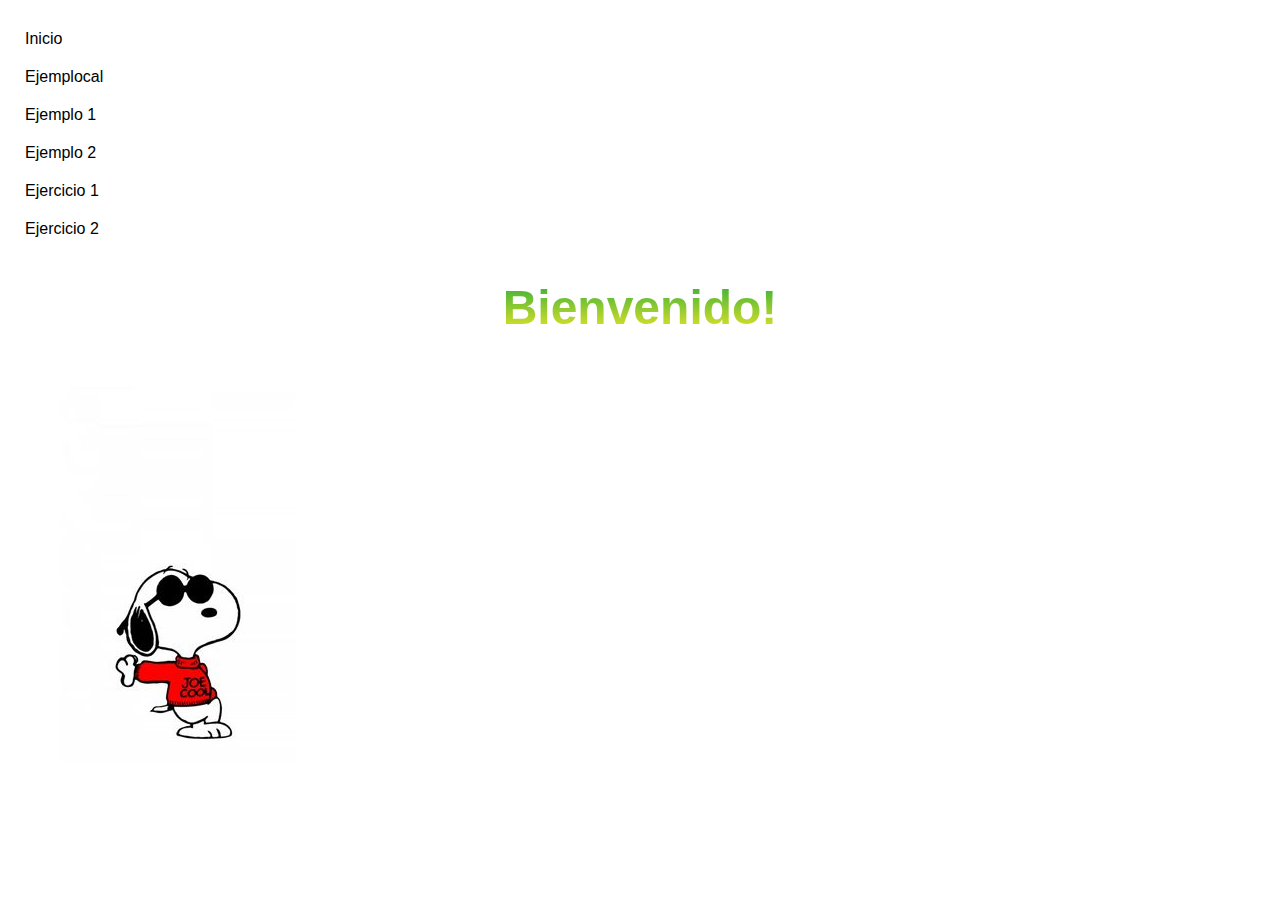
<file: index.html>
﻿<!DOCTYPE html>

<html lang="en" xmlns="http://www.w3.org/1999/xhtml">
<head>
    <meta charset="utf-8" />
    <title>inicio</title>
    <meta name="viewport" content="width=device-width, initial-scale=1.o">
    <link rel="stylesheet" href="css/estilo.css">
    <style>
        /* Estilos para el título llamativo */
        .titulo-inicio {
            font-size: 48px;
            font-weight: bold;
            background: linear-gradient(to bottom, #2bad39, #f1e628);
            -webkit-background-clip: text;
            -webkit-text-fill-color: transparent;
            text-align: center;
        }
    </style>
</head>
<body>
    <nav>
        <ul>
            <li><a href="index.html">Inicio</a></li>
            <li><a href="ejemplocal.html">Ejemplocal</a></li>
            <li><a href="ejemplo1.html">Ejemplo 1</a></li>
            <li><a href="ejemplo2.html">Ejemplo 2</a></li>
            <li><a href="ejercicio1.html">Ejercicio 1</a></li>
            <li><a href="ejercicio2.html">Ejercicio 2</a></li>

        </ul>

    </nav>

    <main>
        <h1 class="titulo-inicio">Bienvenido!</h1>
        <section class="cards">
            <div class="card">
                <a href="#">
                    <figure>
                        <img src="imagen/snoppy.jpg" alt="snoppy">
                    </figure>
                </a>
            </div>
        </section>
    </main>
</body>
</html>
</file>
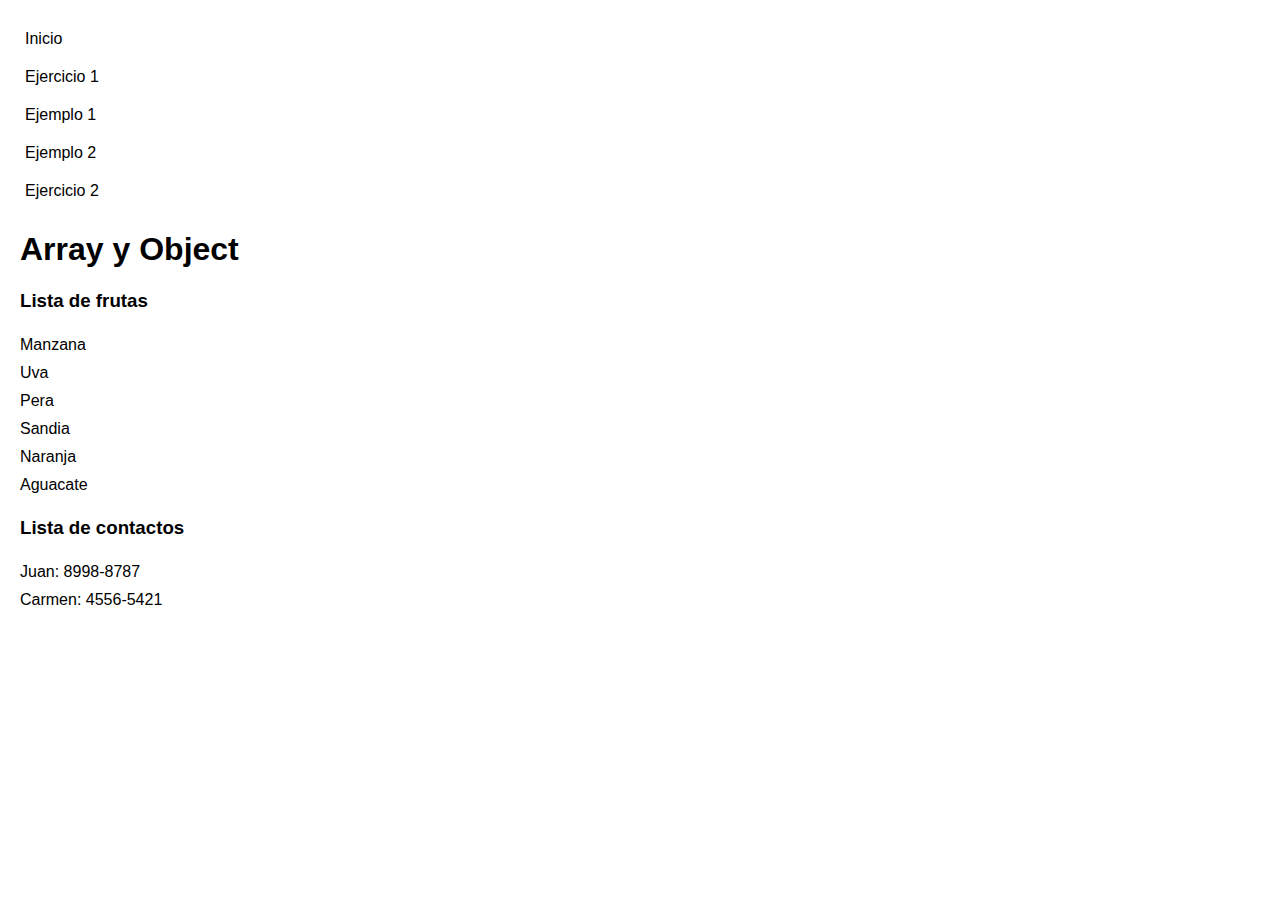
<file: ejemplo1.html>
﻿<!DOCTYPE html>

<html lang="en" xmlns="http://www.w3.org/1999/xhtml">
<head>
    <meta charset="utf-8" />
    <title>Array y odject</title>
    <meta name="viewport" content="width=device-width, initial-scale=1.o">
    <link rel="stylesheet" href="css/estilo.css">
</head>
<body>
    <header>
        <nav>
            <ul>
                <li><a href="index.html">Inicio</a></li>
                <li><a href="ejercicio1.html">Ejercicio 1</a></li>
                <li><a href="ejemplo1.html">Ejemplo 1</a></li>
                <li><a href="ejemplo2.html">Ejemplo 2</a></li>
                <li><a href="ejercicio2.html">Ejercicio 2</a></li>
            </ul>
        </nav>
    </header>
    <main>
        <h1>Array y Object</h1>
        <h3>Lista de frutas</h3>
        <ul id="listaFrutas"></ul>
        <h3>Lista de contactos</h3>
        <ul id="listaContactos"></ul>
    </main>
    <footer></footer>

    <script src="js/ejemplo1.js"></script>
</body>
</html>
</file>
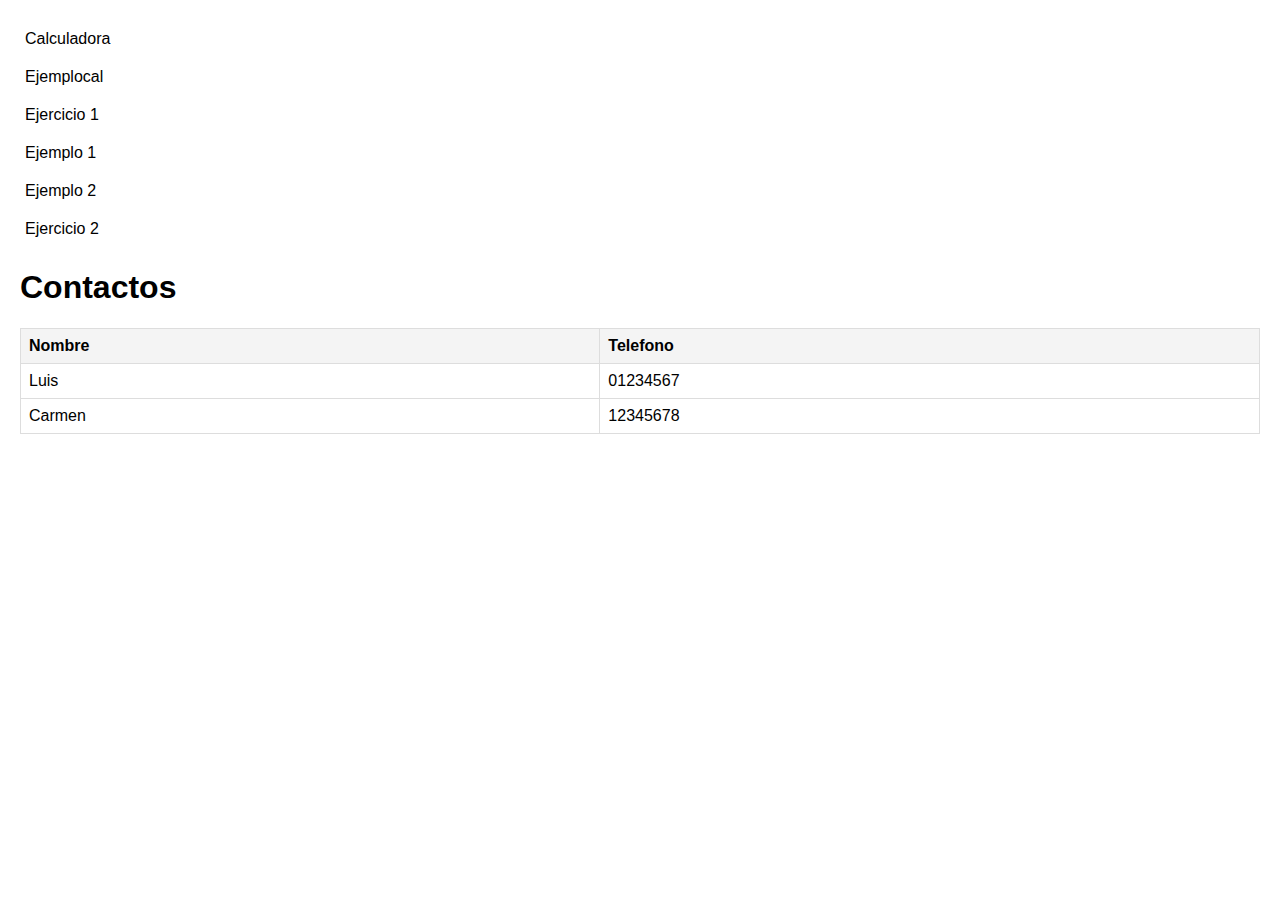
<file: ejemplo2.html>
﻿<!DOCTYPE html>

<html lang="en" xmlns="http://www.w3.org/1999/xhtml">
<head>
    <meta charset="utf-8" />
    <title>Contacto</title>
    <meta name="viewport" content="width=device-width, initial-scale=1.o">
    <link rel="stylesheet" href="css/estilo.css">
</head>
<body>
    <header>
        <nav>
            <ul>
                <li><a href="index.html">Calculadora</a></li>
                <li><a href="ejemplocal.html">Ejemplocal</a></li>
                <li><a href="ejercicio1.html">Ejercicio 1</a></li>
                <li><a href="ejemplo1.html">Ejemplo 1</a></li>
                <li><a href="ejemplo2.html">Ejemplo 2</a></li>
                <li><a href="ejercicio2.html">Ejercicio 2</a></li>
            </ul>
        </nav>
    </header>
    <main>
        <h1>Contactos</h1>

        <table>
            <thead>
                <tr>
                    <th>Nombre</th>
                    <th>Telefono</th>
                </tr>
            </thead>

            <tbody id="tbodyContactos">
            </tbody>
        </table>

        <script src="js/ejemplo2.js"></script>
    </main>
    <footer></footer>
</body>
</html>
</file>
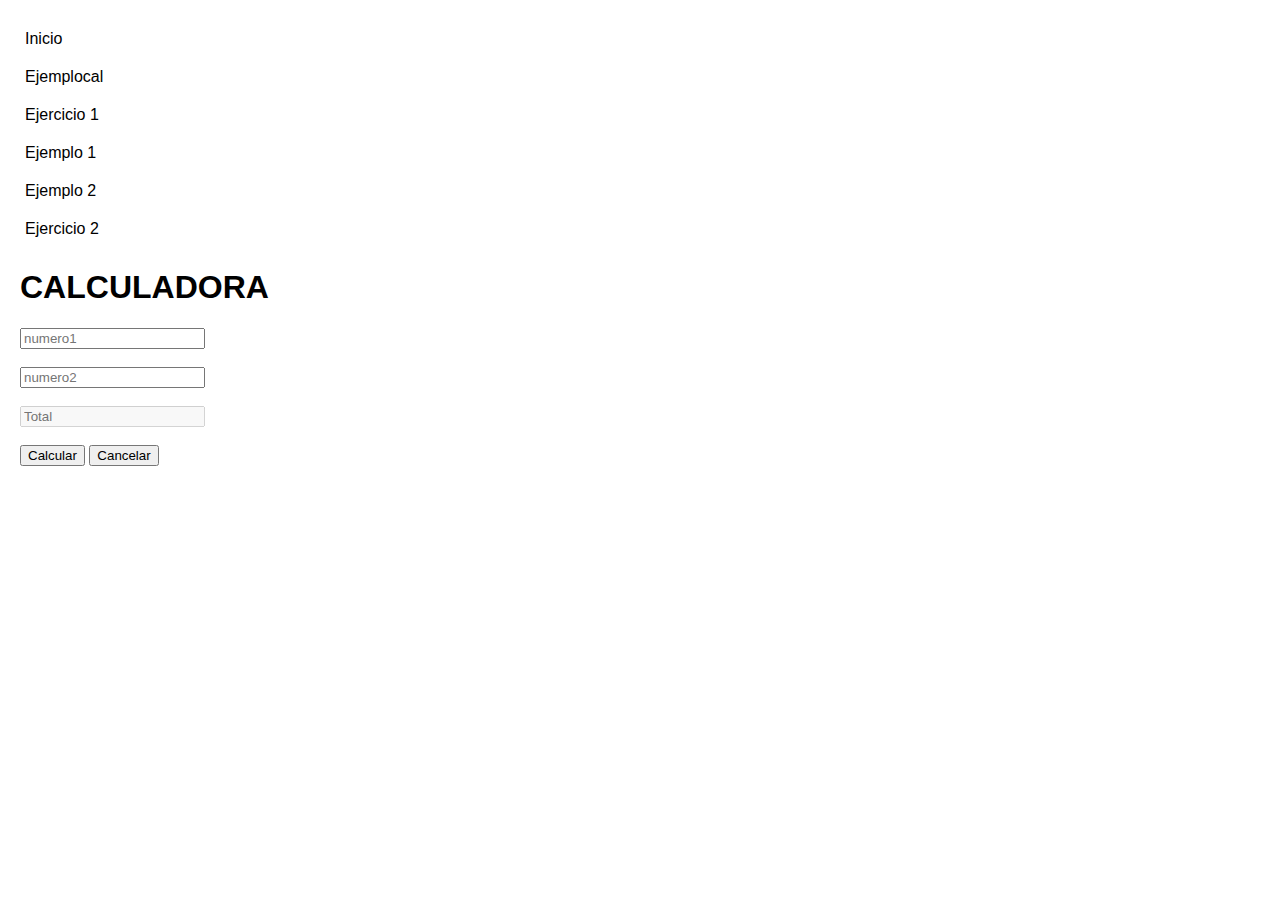
<file: ejemplocal.html>
﻿<!DOCTYPE html>

<html lang="en" xmlns="http://www.w3.org/1999/xhtml">
<head>
    <meta charset="utf-8" />
    <title>Calculadora</title>
    <link rel="stylesheet" href="css/estilo.css">
</head>
<body>
    <header>
        <nav >
            <ul>
                <li><a href="index.html">Inicio</a></li>
                <li><a href="ejemplocal.html">Ejemplocal</a></li>
                <li><a href="ejercicio1.html">Ejercicio 1</a></li>
                <li><a href="ejemplo1.html">Ejemplo 1</a></li>
                <li><a href="ejemplo2.html">Ejemplo 2</a></li>
                <li><a href="ejercicio2.html">Ejercicio 2</a></li>

            </ul>
        </nav>
    </header>
    <main>
        <h1>CALCULADORA</h1>

        <form>
            <input type="text" id="txtNumero1" placeholder="numero1">
            <br />
            <br />
            <input type="text" id="txtNumero2" placeholder="numero2">
            <br />
            <br />
            <input type="text" id="txtResultado" placeholder="Total" disabled>
            <br />
            <br />
            <button type="button" onclick="calcular()">Calcular</button>
            <button type="reset">Cancelar</button>
        </form>

    </main>
    <footer></footer>
    <script src="js/ejemplocal.js"></script>
</body>
</html>
</file>
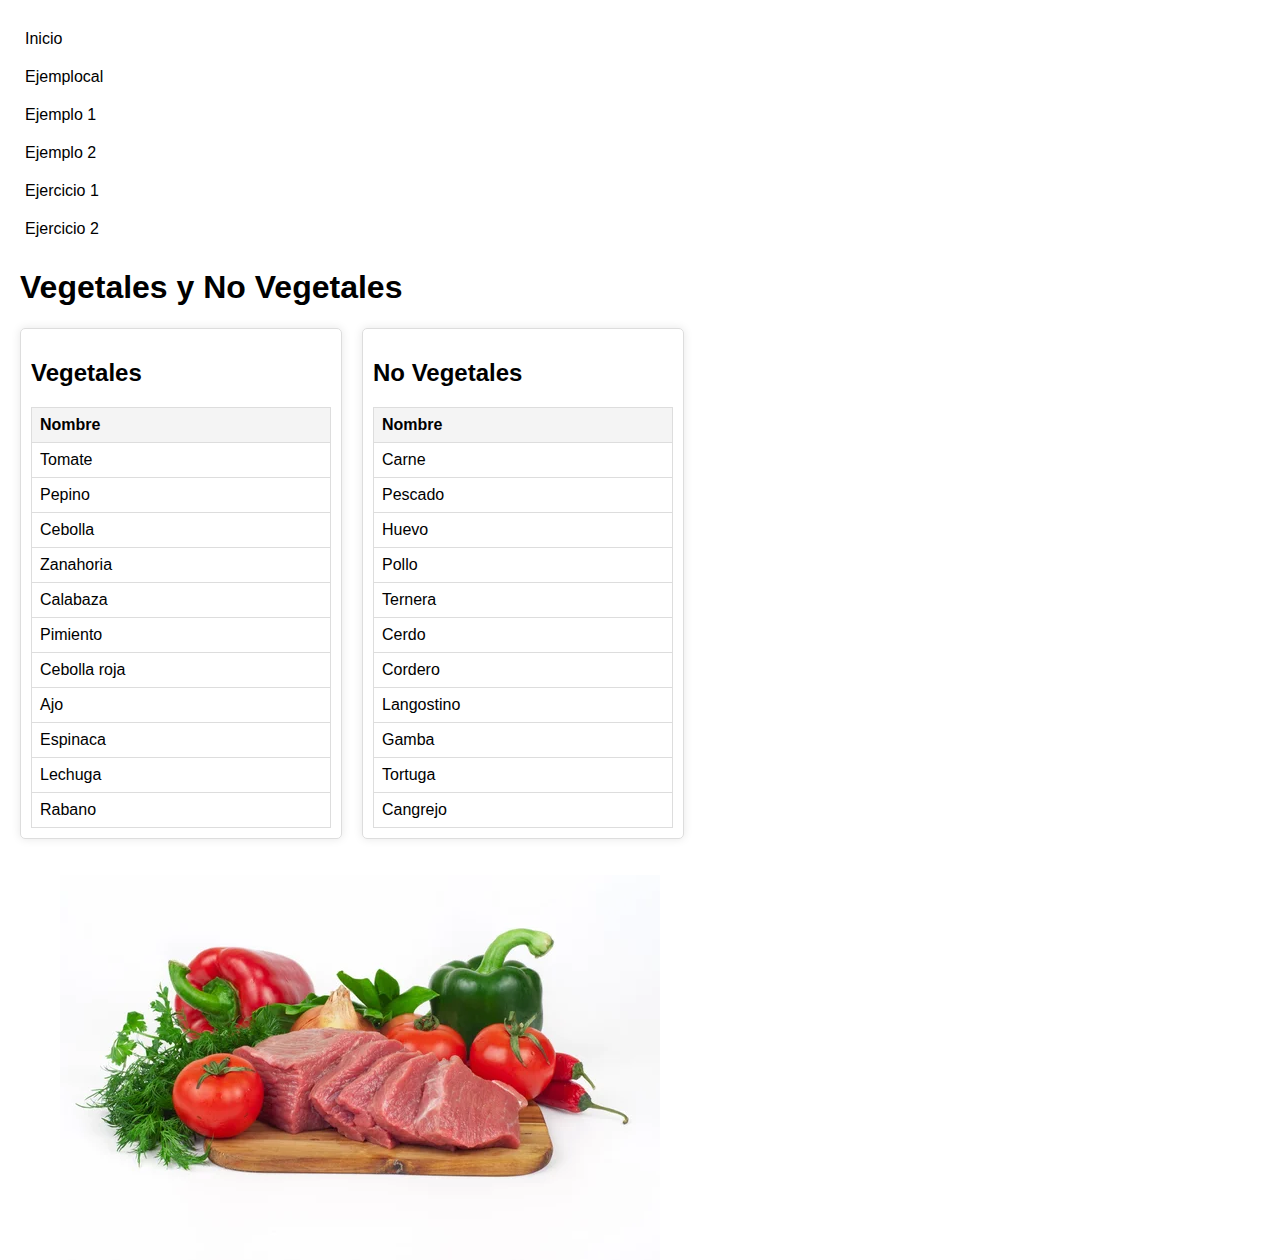
<file: ejercicio2.html>
﻿<!DOCTYPE html>

<html lang="en" xmlns="http://www.w3.org/1999/xhtml">
<head>
    <meta charset="utf-8" />
    <meta name="viewport" content="width=device-width, initial-scale=1.0">
    <title>Vegetales y No Vegetales</title>
    <link rel="stylesheet" href="css/estilo.css">
</head>
<body>
    <nav>
        <ul>
            <li><a href="index.html">Inicio</a></li>
            <li><a href="ejemplocal.html">Ejemplocal</a></li>
            <li><a href="ejemplo1.html">Ejemplo 1</a></li>
            <li><a href="ejemplo2.html">Ejemplo 2</a></li>
            <li><a href="ejercicio1.html">Ejercicio 1</a></li>
            <li><a href="ejercicio2.html">Ejercicio 2</a></li>
        </ul>
    </nav>
    <h1>Vegetales y No Vegetales</h1>

    <div class="container">
        <div class="table-container">
            <h2>Vegetales</h2>
            <table id="vegetalesTable">
                <thead>
                    <tr>
                        <th>Nombre</th>
                    </tr>
                </thead>
                <tbody id="listaVegetales">
                    <!-- Los vegetales se llenarán con JavaScript -->
                </tbody>
            </table>
        </div>

        <div class="table-container">
            <h2>No Vegetales</h2>
            <table id="noVegetalesTable">
                <thead>
                    <tr>
                        <th>Nombre</th>
                    </tr>
                </thead>
                <tbody id="listaNoVegetales">
                    <!-- Los no vegetales se llenarán con JavaScript -->
                </tbody>
            </table>
        </div>
    </div>

    <script src="js/ejercicio2.js"></script>
    <main>
        <section class="cards">
            <div class="card">
                <a href="#">
                    <figure>
                        <img src="imagen/vegetal.jpg" alt="vegetal">
                    </figure>
                </a>
            </div>
        </section>
    </main>

</body>
</html>
</file>
<file: css/estilo.css>
﻿body {
    font-family: Arial, sans-serif;
    margin: 20px;
}

.container {
    display: flex;
    gap: 20px;
}

.table-container {
    border: 1px solid #ddd;
    padding: 10px;
    border-radius: 5px;
    box-shadow: 0 0 10px rgba(0,0,0,0.1);
    width: 300px;
}

table {
    width: 100%;
    border-collapse: collapse;
}

th, td {
    border: 1px solid #ddd;
    padding: 8px;
    text-align: left;
}

th {
    background-color: #f4f4f4;
}

ul {
    list-style-type: none;
    padding: 0;
}

li {
    padding: 5px 0;
}
header {
    width: 100px; /* Ancho del menú */
    background-color: #ffff;
    height: 100%;
}
nav ul {
    margin: 0;
    padding: 0;
    list-style: none;
    height: 100%;
    display: flex;
    flex-direction: column;
    justify-content: center;
}

    nav ul li {
        margin: 0;
    }

        nav ul li a {
            display: block;
            color: #000000;
            text-align: left;
            padding: 5px;
            text-decoration: none;
            transition: background-color 0.3s ease;
        }

            nav ul li a:hover {
                background-color: #808080;
            }


img {
    float: left; /* o float: right; */

}
img {
    margin-top: 20px; /* o margin-bottom: 20px; */


}
img {
    margin-left: auto;
}

tabla {
    margin: 0 auto;
}
.contenedor-tabla {
    display: flex;
    justify-content: center;
}

tabla {
    /* Estilos de la tabla */
}
.contenedor-tabla {
    text-align: center;
}



tabla {
    text-align: center;
}
</file>
